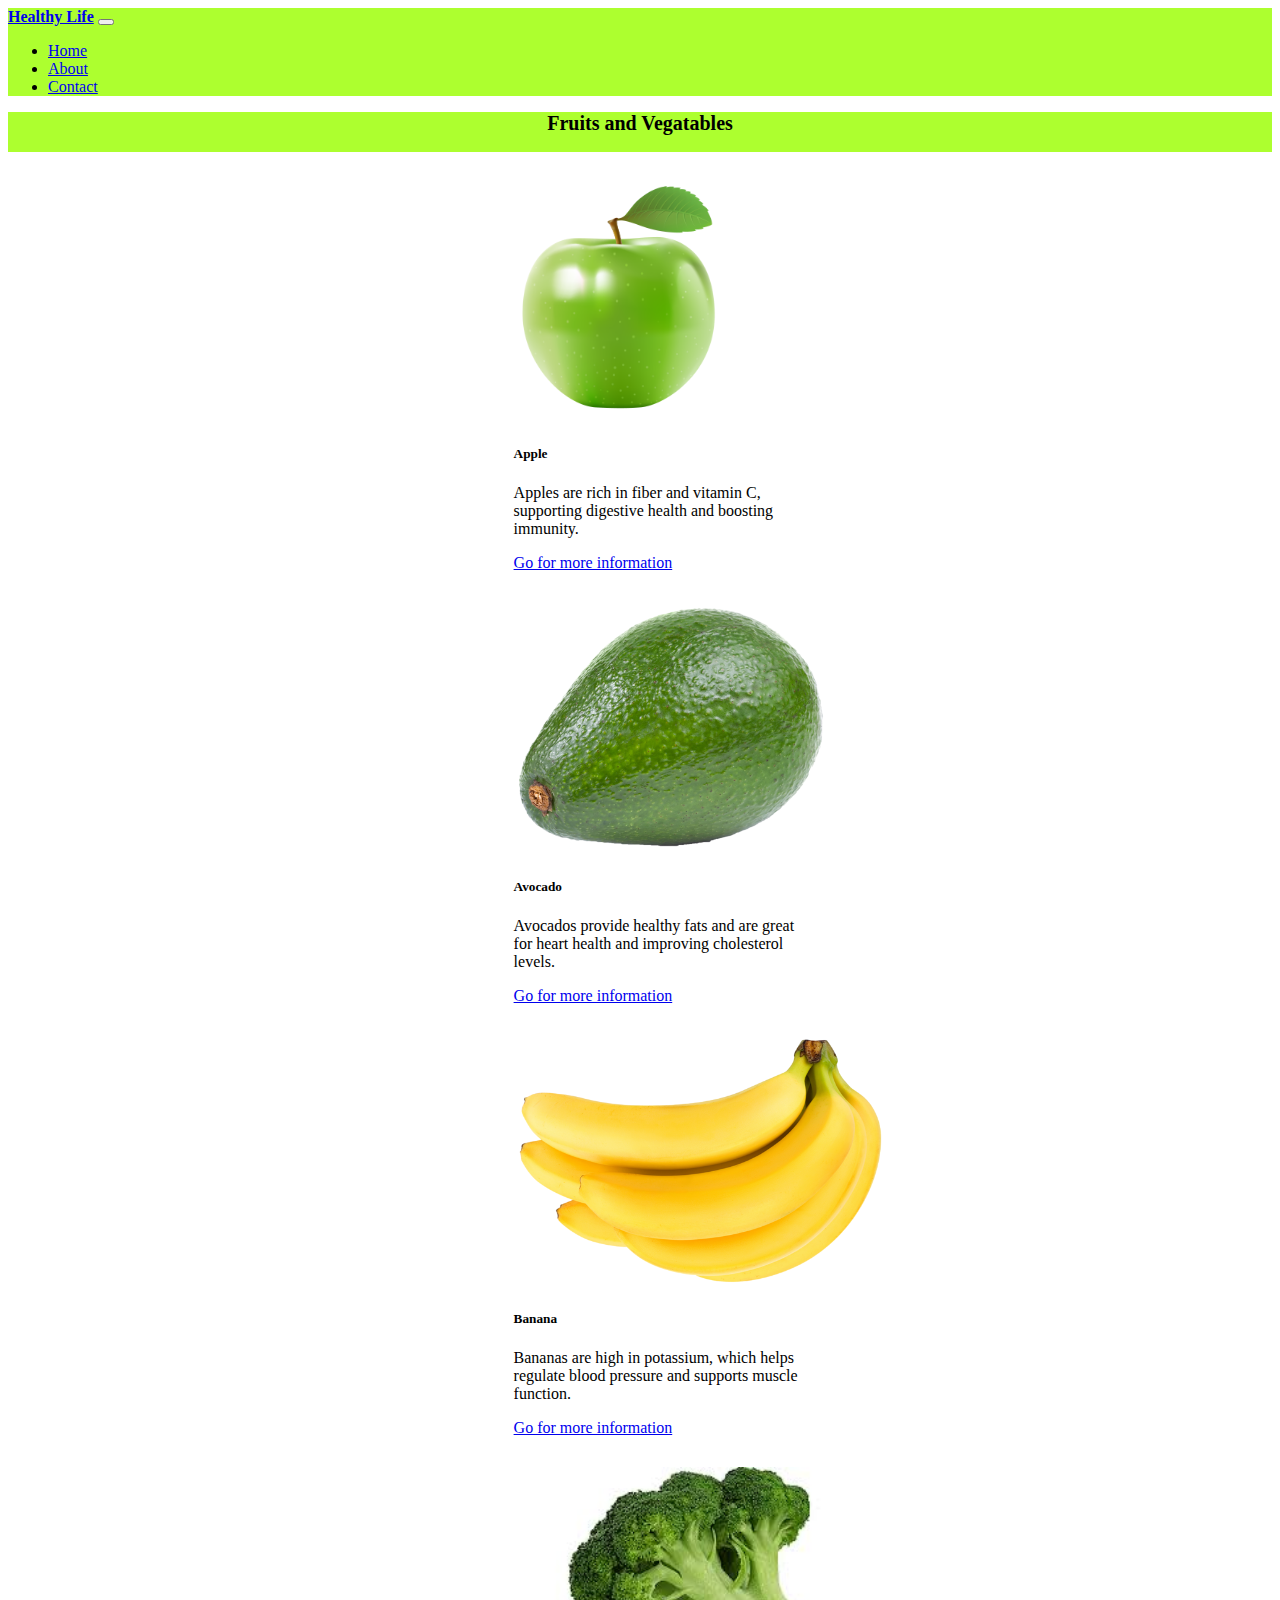
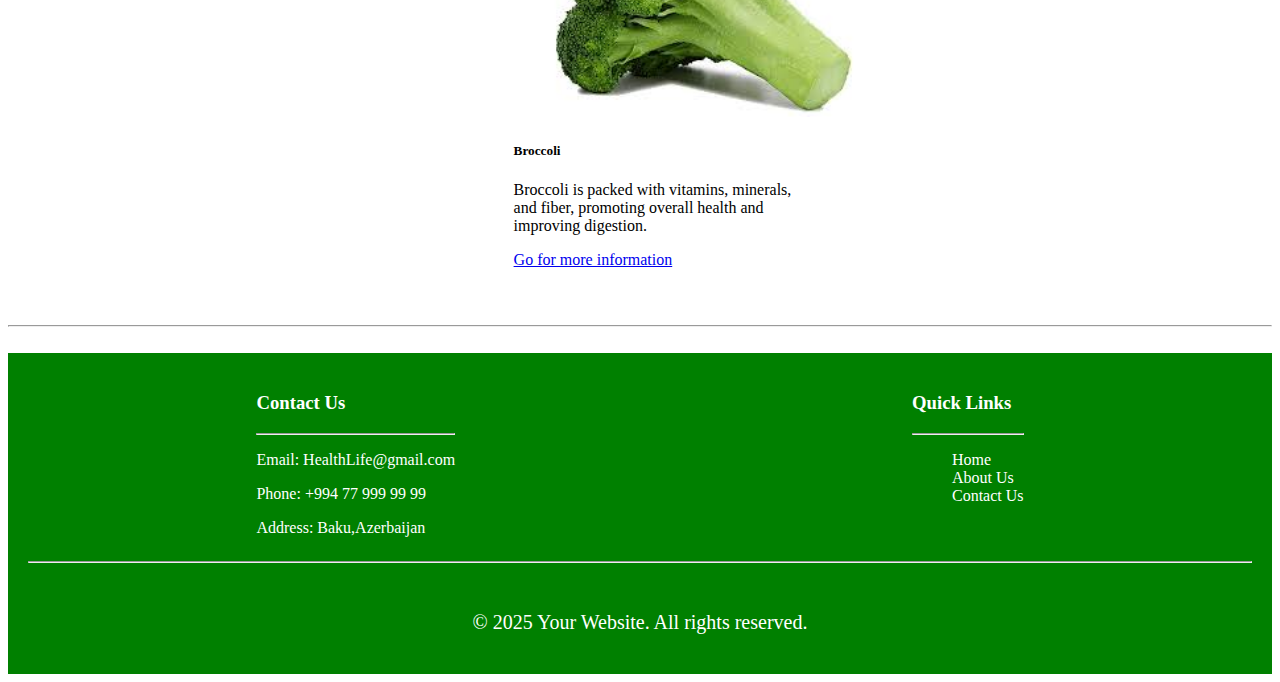
<file: index.html>
<!DOCTYPE html>
<html lang="en">

<head>
    <meta charset="UTF-8">
    <meta name="viewport" content="width=device-width, initial-scale=1.0">
    <title>Healthy Life</title>
    <link rel="shortcut icon" href="images/apple.png">
    <link href="https://cdn.jsdelivr.net/npm/bootstrap@5.3.7/dist/css/bootstrap.min.css" rel="stylesheet"
        integrity="sha384-LN+7fdVzj6u52u30Kp6M/trliBMCMKTyK833zpbD+pXdCLuTusPj697FH4R/5mcr" crossorigin="anonymous">
    <link rel="stylesheet" href="style.css">
</head>

<body>


    <nav class="navbar navbar-expand-lg bg-body-tertiary">
        <div class="container-fluid">
            <a class="navbar-brand" href="#"><b>Healthy Life</b></a>
            <button class="navbar-toggler" type="button" data-bs-toggle="collapse" data-bs-target="#navbarNav"
                aria-controls="navbarNav" aria-expanded="false" aria-label="Toggle navigation">
                <span class="navbar-toggler-icon"></span>
            </button>
            <div class="collapse navbar-collapse" id="navbarNav">
                <ul class="navbar-nav">
                    <li class="nav-item">
                        <a class="nav-link active" aria-current="page" href="#home">Home</a>
                    </li>
                    <li class="nav-item">
                        <a class="nav-link" href="#about">About</a>
                    </li>
                    <li class="nav-item">
                        <a class="nav-link" href="#contact">Contact</a>
                    </li>
                </ul>
            </div>
        </div>
    </nav>

    <div class="box1">Fruits and Vegatables</div>
    <br>


    <div class="card" style="width: 18rem;">
        <img src="images/apple.png" class="card-img-top" alt="This is an apple picture" title="This is an apple picture">
        <div class="card-body">
            <h5 class="card-title">Apple</h5>
            <p class="card-text">Apples are rich in fiber and vitamin C, supporting digestive health and boosting immunity.</p>
            <a href="#" class="btn btn-primary">Go for more information</a>
        </div>
    </div>

    <div class="card" style="width: 18rem;">
        <img src="images/Avacado.png" class="card-img-top" alt="This is an avocado picture" title="This is an avocado picture">
        <div class="card-body">
            <h5 class="card-title">Avocado</h5>
            <p class="card-text">Avocados provide healthy fats and are great for heart health and improving cholesterol levels.</p>
            <a href="#" class="btn btn-primary">Go for more information</a>
        </div>
    </div>

    <div class="card" style="width: 18rem;">
        <img src="images/Banana.png" class="card-img-top" alt="This is a Banana picture" title="This is a banana picture">
        <div class="card-body">
            <h5 class="card-title">Banana</h5>
            <p class="card-text">Bananas are high in potassium, which helps regulate blood pressure and supports muscle function.</p>
            <a href="#" class="btn btn-primary">Go for more information</a>
        </div>
    </div>

    <div class="card" style="width: 18rem;">
        <img src="images/Brocoli.jpeg" class="card-img-top" alt="This is the end" >
        <div class="card-body">
            <h5 class="card-title">Broccoli</h5>
            <p class="card-text">Broccoli is packed with vitamins, minerals, and fiber, promoting overall health and improving digestion.</p>
            <a href="#" class="btn btn-primary">Go for more information</a>
        </div>
    </div>
    <br>
    <hr>
    <br>

    <footer class="footer">
        <div class="footerdiv1">
            <div>
                <h3>Contact Us</h3>
                <hr>
                <p>Email: HealthLife@gmail.com</p>
                <p>Phone: +994 77 999 99 99</p>
                <p>Address: Baku,Azerbaijan</p>
            </div>

            <div>
                <h3>Quick Links</h3>
                <hr>
                <ul style="list-style: none;">
                    <li><a href="#" class="a">Home</a></li>
                    <li><a href="#" class="a">About Us</a></li>
                    <li><a href="#" class="a">Contact Us</a></li>
                </ul>
            </div>
        </div>
        <hr class="hr">

        <div class="footerdiv2">
            <p>&copy; 2025 Your Website. All rights reserved.</p>
        </div>
    </footer>



    <script src="https://cdn.jsdelivr.net/npm/bootstrap@5.3.7/dist/js/bootstrap.bundle.min.js"
        integrity="sha384-ndDqU0Gzau9qJ1lfW4pNLlhNTkCfHzAVBReH9diLvGRem5+R9g2FzA8ZGN954O5Q"
        crossorigin="anonymous"></script>

</body>

</html>
</file>
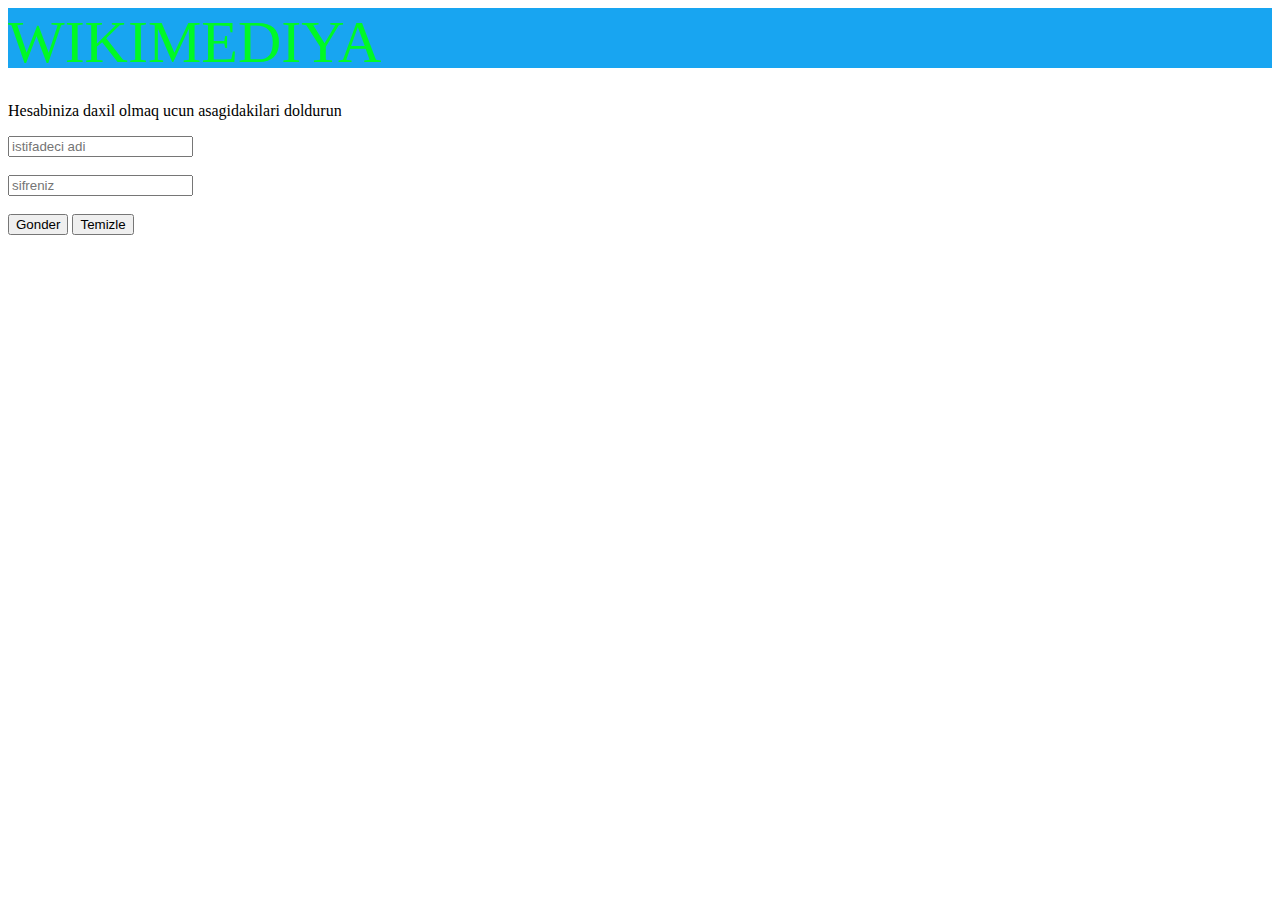
<file: Daxilol.html>
<!DOCTYPE html>
<html lang="en">
<head>
    <meta charset="UTF-8">
    <meta name="viewport" content="width=device-width, initial-scale=1.0">
    <title>Daxil ol</title>
    <link rel="shortcut icon" href="icon.png">
    <style>
        .qutu1{
            background-color: rgb(24, 165, 241);
            color: rgb(0, 249, 37);
            height: 60px;
            font-size: 60px;
        }
    </style>
</head>
<body>
    <div class="qutu1">WIKIMEDIYA</div>
    <br>
    <form>
        <p>Hesabiniza daxil olmaq ucun asagidakilari doldurun</p>
        <input type="text" placeholder="istifadeci adi"><br><br>
        <input type="password" placeholder="sifreniz"><br><br>
        <input type="submit" value="Gonder"><!-- bize melumatlari backende gondermeye komek edir-->
        <input type="reset" value="Temizle"><!-- melumatlari silmek ucun lazimdir --> 
    </form>
    
</body>
</html>
</file>
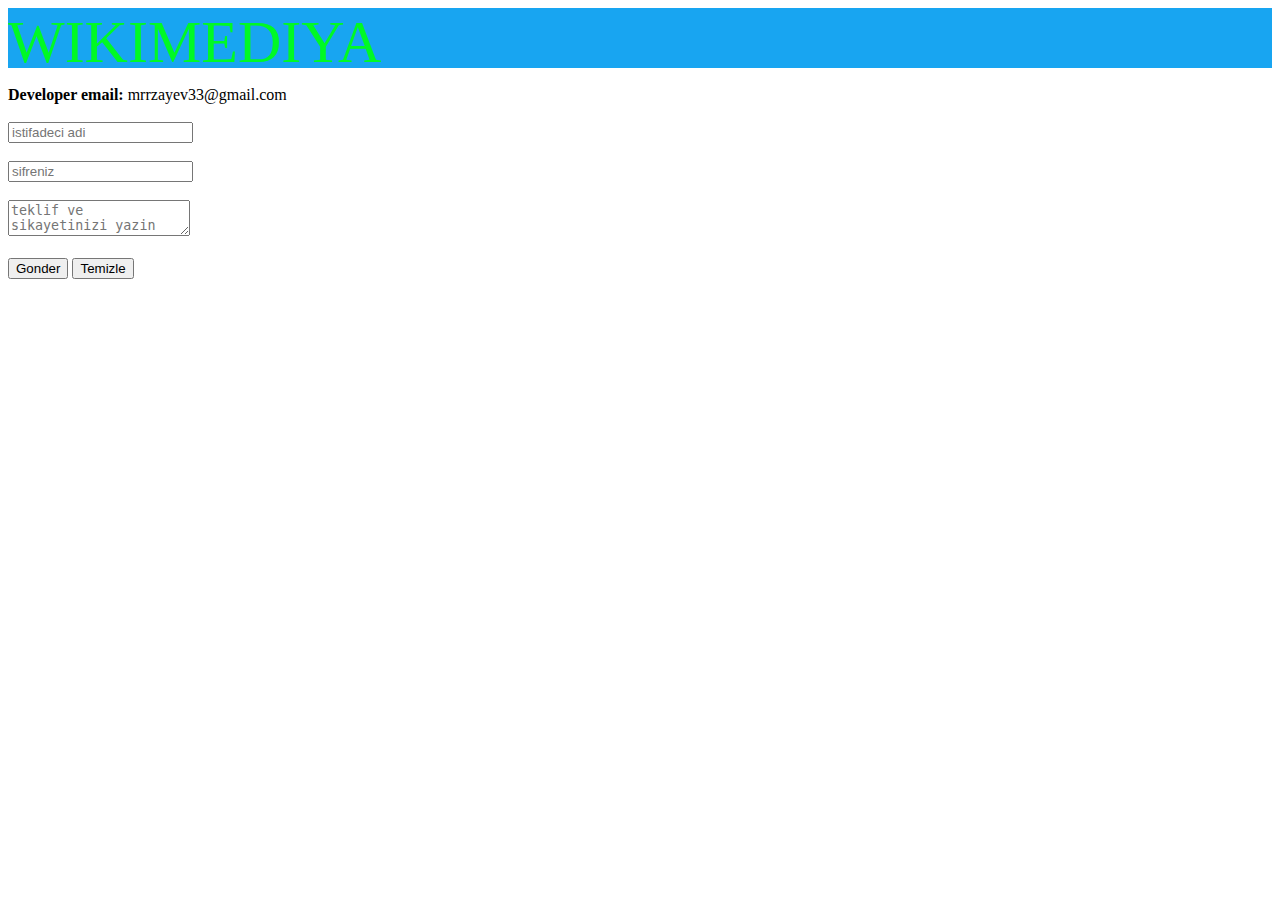
<file: elaqe.html>
<!DOCTYPE html>
<html lang="en">
<head>
    <meta charset="UTF-8">
    <meta name="viewport" content="width=device-width, initial-scale=1.0">
    <title>Elaqe</title>
    <link rel="shortcut icon" href="icon.png">

    <style>
        .qutu1{
            background-color: rgb(24, 165, 241);
            color: rgb(0, 249, 37);
            height: 60px;
            font-size: 60px;
        }
    </style>
</head>
<body>
    <div class="qutu1">WIKIMEDIYA</div>
    <br>
    <form>
        <b>Developer email:</b>
        <span>mrrzayev33@gmail.com</span>
        <br><br>
        <input type="text" placeholder="istifadeci adi"><br><br>
        <input type="password" placeholder="sifreniz"><br><br>
        <textarea placeholder="teklif ve sikayetinizi yazin"></textarea><br><br>
        <input type="submit" value="Gonder"><!-- bize melumatlari backende gondermeye komek edir-->
        <input type="reset" value="Temizle"><!-- melumatlari silmek ucun lazimdir -->
    </form>
    
</body>
</html>
</file>
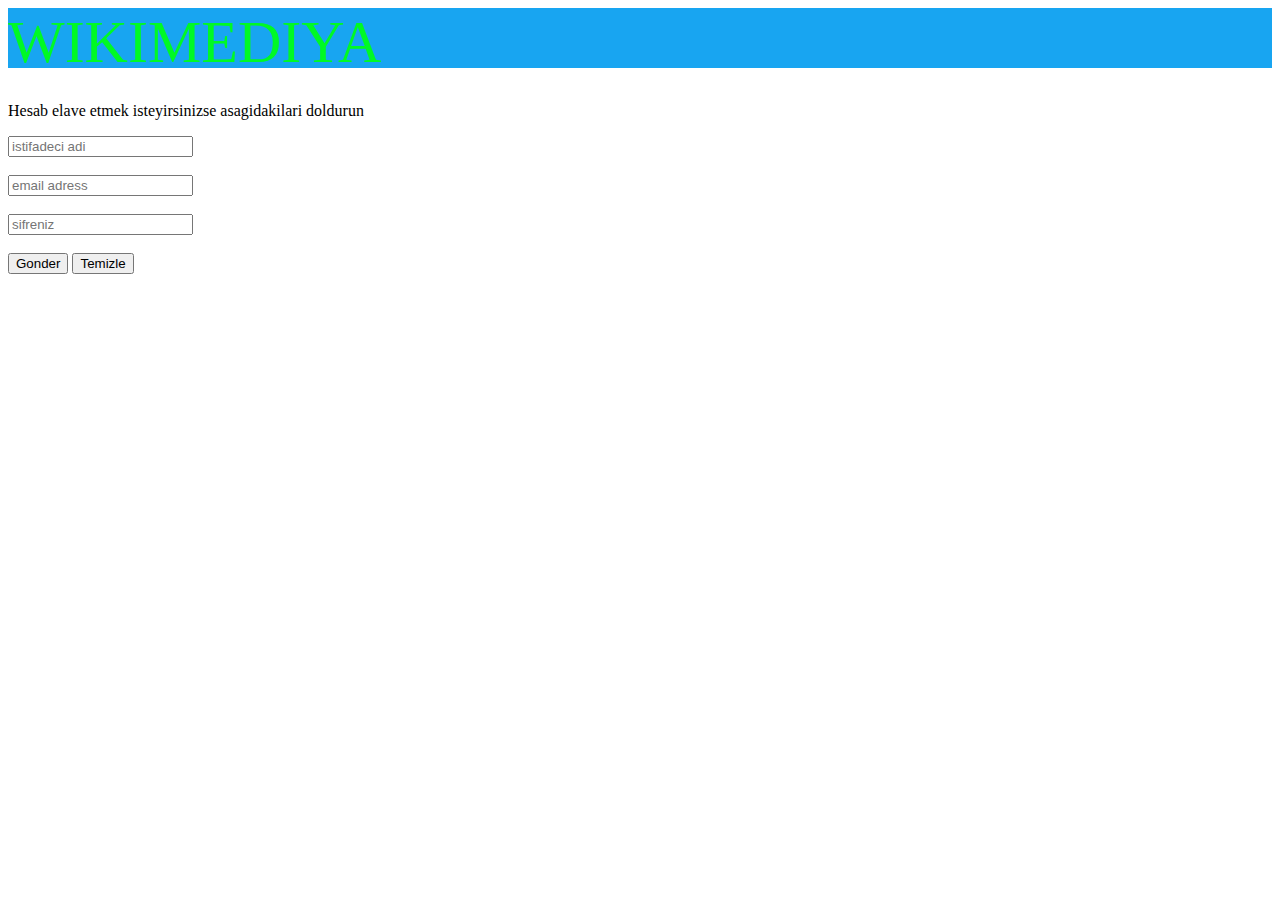
<file: Hesab.html>
<!DOCTYPE html>
<html lang="en">
<head>
    <meta charset="UTF-8">
    <meta name="viewport" content="width=device-width, initial-scale=1.0">
    <title>Hesab yarat</title>
    <link rel="shortcut icon" href="icon.png">
    <style>
        .qutu1{
            background-color: rgb(24, 165, 241);
            color: rgb(0, 249, 37);
            height: 60px;
            font-size: 60px;
        }
    </style>
</head>
<body>
    <div class="qutu1">WIKIMEDIYA</div>
    <br>
    <form>
        <p>Hesab elave etmek isteyirsinizse asagidakilari doldurun</p>
        <input type="text" placeholder="istifadeci adi"><br><br>
        <input type="email" placeholder="email adress"><br><br>
        <input type="password" placeholder="sifreniz"><br><br>
        <input type="submit" value="Gonder"><!-- bize melumatlari backende gondermeye komek edir-->
        <input type="reset" value="Temizle"><!-- melumatlari silmek ucun lazimdir --> 
    </form>
    
</body>
</html>
</file>
<file: style.css>
.container-fluid{
    background-color: greenyellow;
}


.card{
    width: 23%;
    height: 20%;
    margin-bottom: 30px;
    margin-left: 40%;

}

.box1{
    width: 100%;
    height: 40px;
    background-color: greenyellow;
    text-align: center;
    font-size: 20px;
    font-weight: 600;
}
.card-img-top{
    height: 250px;
}

.footer {
  background-color: green;
  color: white;
  padding: 20px;
}

.footerdiv1 {
  display: flex;
  justify-content: space-around;
}


.a{
    text-decoration: none;
    color: white;
}
.hr{
    color: yellow;
}

.footerdiv2{
  text-align: center;
  padding-top: 20px;
  font-size: 20px;
}
</file>
